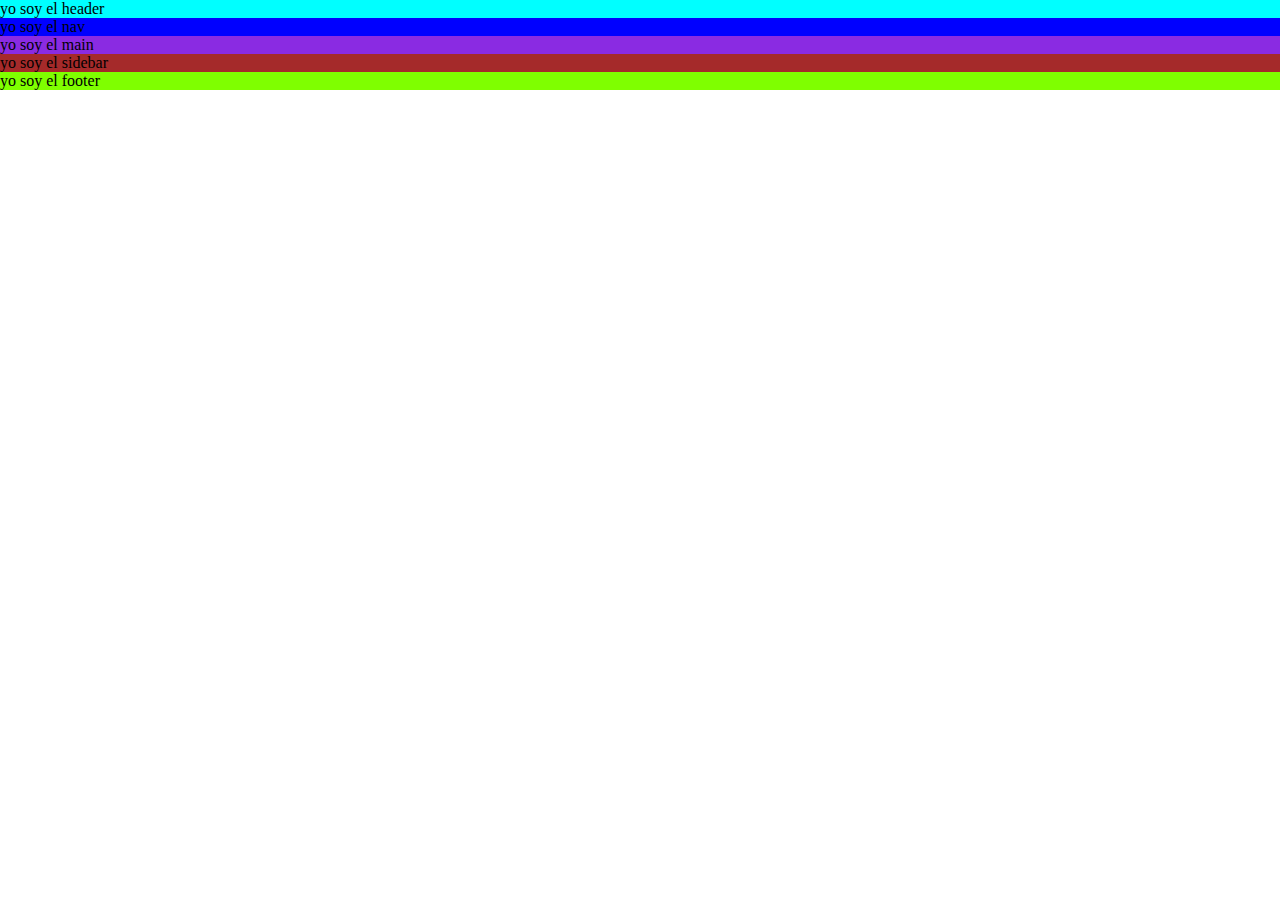
<file: primera-pagina/index.html>
<!DOCTYPE html>
<html lang="en">
<head>
    <meta charset="UTF-8">
    <meta http-equiv="X-UA-Compatible" content="IE=edge">
    <meta name="viewport" content="width=device-width, initial-scale=1.0">
    <title>primera pagina</title>
    <link rel="stylesheet" href="./style.css">

</head>
<body>
    <header class="header">
        <p>yo soy el header</p>
        <nav class="header-nav">
            <p>yo soy el nav</p>
        </nav>
    </header>
    <main class="main">
        <p>yo soy el main </p>
    </main>
    <aside class="aside">
        <p>yo soy el sidebar</p>
    </aside>
    <footer class="footer">
        <p>yo soy el footer</p>
    </footer>
</body>
</html>
</file>
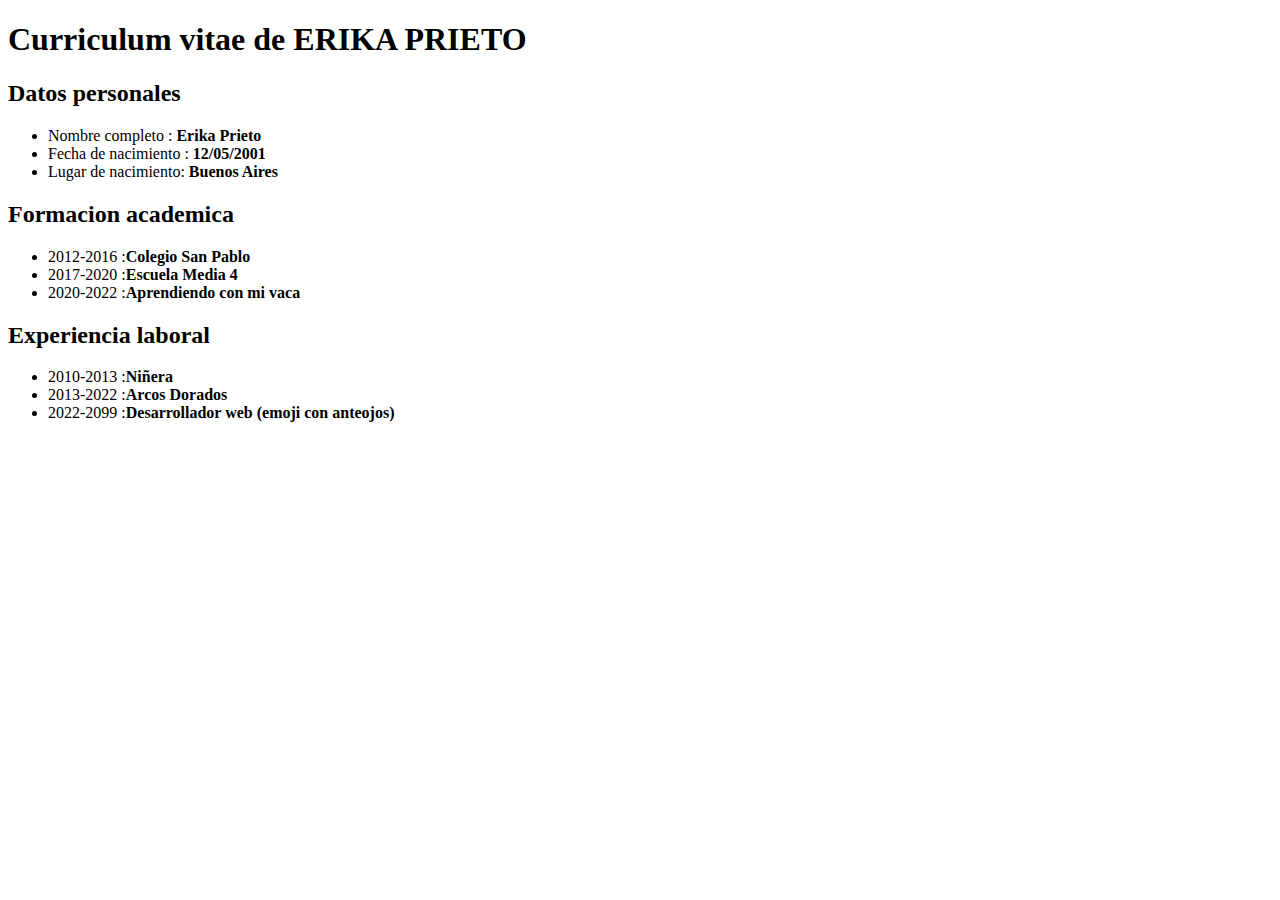
<file: pruebaCV.html>
<!DOCTYPE html>
<html lang="en">
<head>
    <meta charset="UTF-8">
    <meta http-equiv="X-UA-Compatible" content="IE=edge">
    <meta name="viewport" content="width=device-width, initial-scale=1.0">
    <title>CV Eri</title>
</head>
<body>
    <h1>Curriculum vitae de ERIKA PRIETO</h1>
    <h2>Datos personales</h2>
    <ul>
         <li> Nombre completo : <strong>Erika Prieto</strong> </li>
         <li> Fecha de nacimiento : <strong>12/05/2001</strong> </li>
         <li> Lugar de nacimiento: <strong>Buenos Aires</strong> </li>
    </ul>
    <h2>Formacion academica</h2>
    <ul>
         <li> 2012-2016 :<strong>Colegio San Pablo</strong> </li>
         <li> 2017-2020 :<strong>Escuela Media 4</strong> </li> 
         <li> 2020-2022 :<strong>Aprendiendo con mi vaca</strong> </li>
     </ul>
    <h2>Experiencia laboral</h2>
    <ul>
        <li> 2010-2013 :<strong>Niñera</strong> </li> 
        <li> 2013-2022 :<strong>Arcos Dorados</strong> </li> 
        <li> 2022-2099 :<strong>Desarrollador web (emoji con anteojos)</strong> </li>
    </ul>
</body>
</html>
</file>
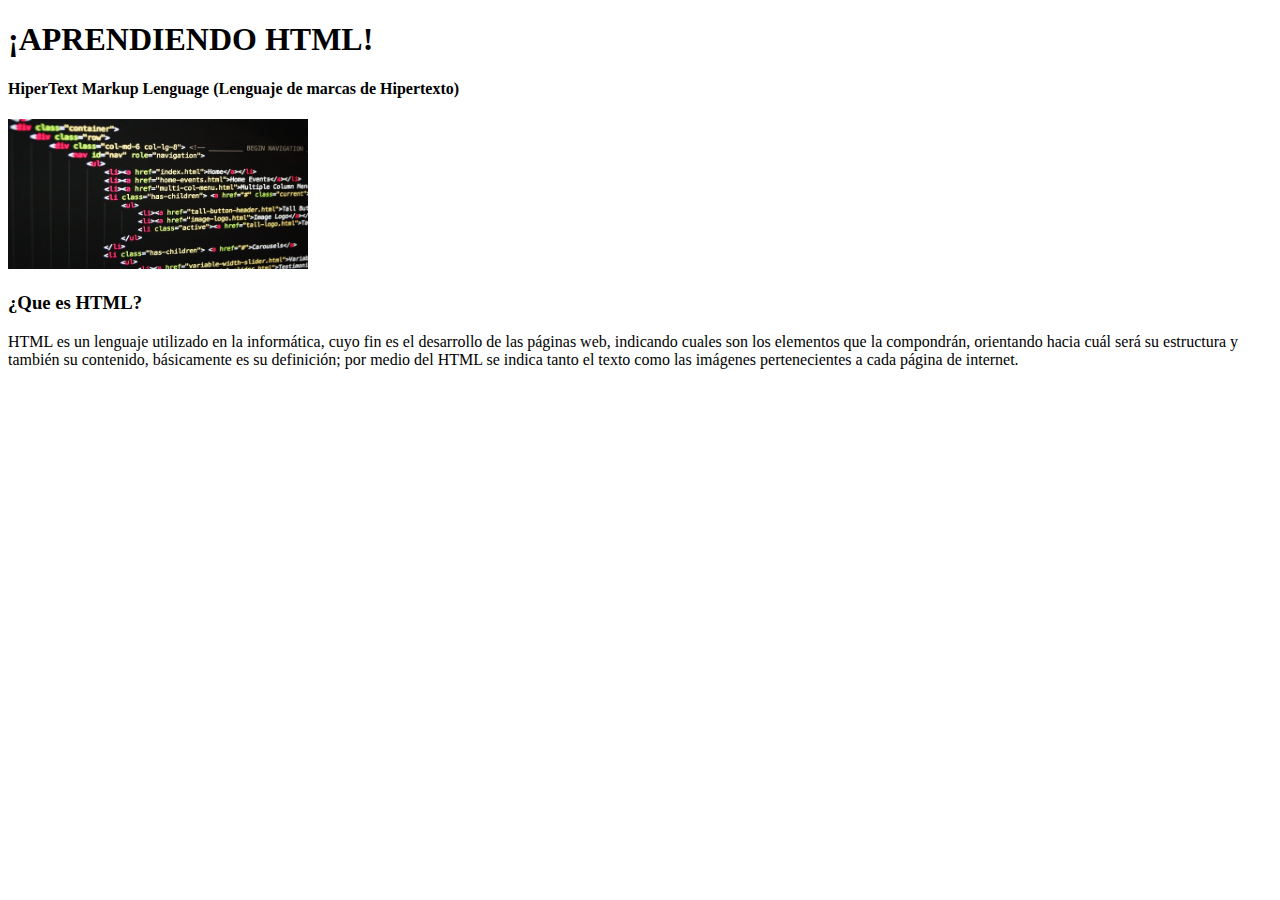
<file: freecodecamp/freecode.html>
<!DOCTYPE html>
<html lang="es">
<head>
    <meta charset="UTF-8">
    <meta http-equiv="X-UA-Compatible" content="IE=edge">
    <meta name="viewport" content="width=device-width, initial-scale=1.0">
    <title>free code camp</title>
</head>
<body>
    <main>
        <h1>¡APRENDIENDO HTML!</h1>
        <h4>HiperText Markup Lenguage (Lenguaje de marcas de Hipertexto)</h4>
        <img src="./pexels-pixabay-270404.jpg"
        width="300" height="150" alt="foto ilustrativa html">
        <h3>¿Que es HTML?</h3>
        <p>HTML es un lenguaje utilizado en la informática, cuyo fin es el desarrollo de las páginas web, indicando cuales son los elementos que la compondrán, orientando hacia cuál será su estructura y también su contenido, básicamente es su definición; por medio del HTML se indica tanto el texto como las imágenes pertenecientes a cada página de internet.
        </p>
    </main>
</body>
</html>
</file>
<file: primera-pagina/style.css>
* {
    box-sizing: border-box;
    padding: 0;
    margin: 0;
}
.header {
    background-color: aqua;
    justify-content:center;
}
.header-nav {
    background-color: blue;
}
.main {
    background-color: blueviolet;
}
.aside {
    background-color: brown;
}
.footer {
    background-color: chartreuse;
}
</file>
